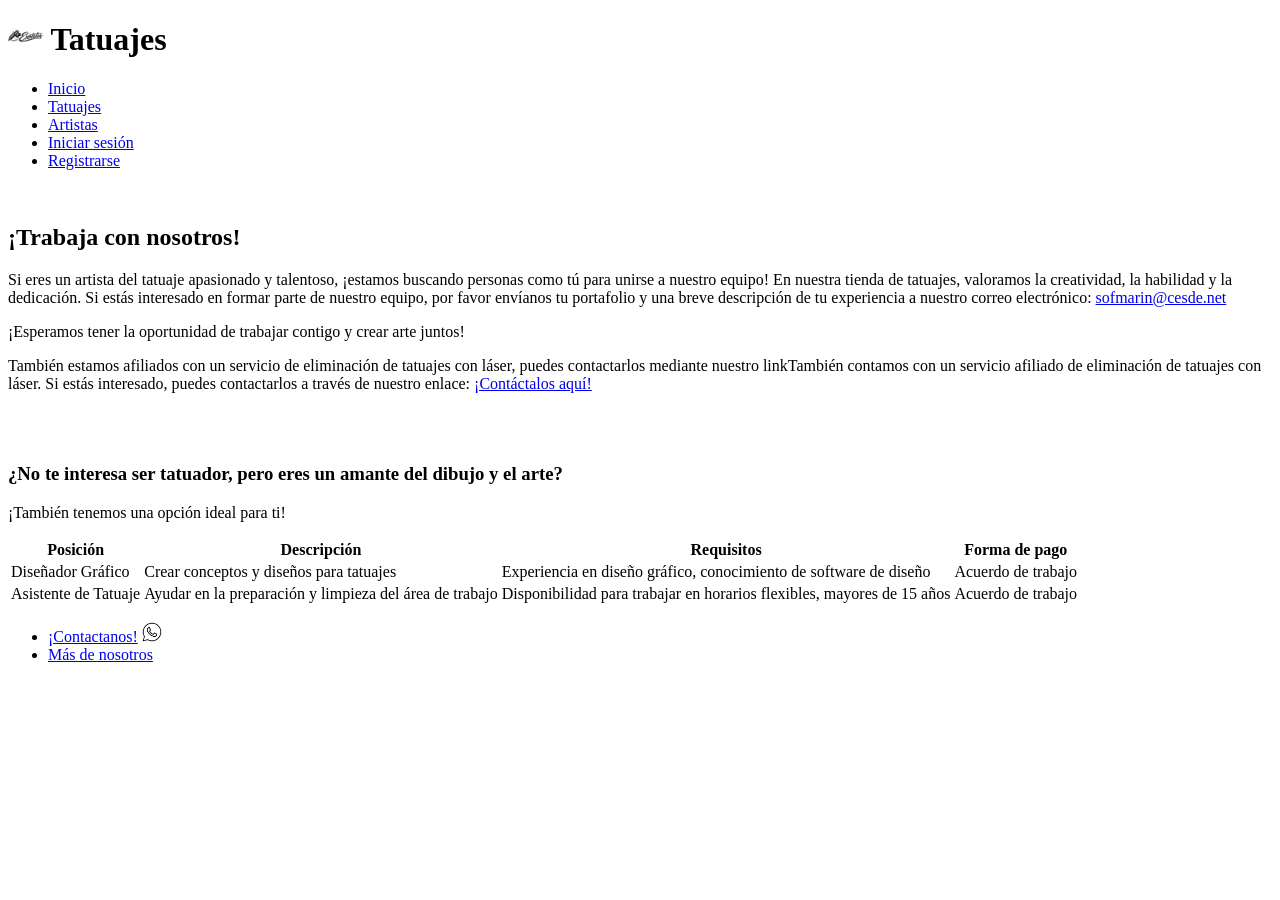
<file: diseños.html>
<!DOCTYPE html>
<html lang="en">
    <head>
        <meta charset="UTF-8">
        <meta name="viewport" content="width=device-width, initial-scale=1.0">
    <title>Tatuajes</title> 
    </head>

<body>
<header>
    <h1>
        <img src="logo.png" width="35" height="25" alt="">
        Tatuajes
    </h1>
    <nav>
        <ul>
            <li><a href="Home.html">Inicio</a></li>
            <li><a href="Tatuajes.html">Tatuajes</a></li>
            <li><a href="Artistas.html">Artistas</a></li>
            <li><a href="Login.html">Iniciar sesión</a></li>
            <li><a href="Registro.html">Registrarse</a></li>
        </ul>
    </nav>
</header>
                                                                                                        <br>
    <h2>¡Trabaja con nosotros!</h2>
    <p>Si eres un artista del tatuaje apasionado y talentoso, ¡estamos buscando personas como tú para unirse a nuestro equipo! En nuestra tienda de tatuajes, valoramos la creatividad, la habilidad y la dedicación. Si estás interesado en formar parte de nuestro equipo, por favor envíanos tu portafolio y una breve descripción de tu experiencia a nuestro correo electrónico: <a href="sofmarin@cesde.net">sofmarin@cesde.net</a></p>
    <p>¡Esperamos tener la oportunidad de trabajar contigo y crear arte juntos!</p>
    <p>También estamos afiliados con un servicio de eliminación de tatuajes con láser, puedes contactarlos mediante nuestro linkTambién contamos con un servicio afiliado de eliminación de tatuajes con láser. Si estás interesado, puedes contactarlos a través de nuestro enlace: <a href="https://www.laserremoval.com/">¡Contáctalos aquí!</a></p>
                                                                                                        <br><br>
    <h3>¿No te interesa ser tatuador, pero eres un amante del dibujo y el arte?</h3>
    <p>¡También tenemos una opción ideal para ti!</p>
<table>
    <tr>
        <th>Posición</th>
        <th>Descripción</th>
        <th>Requisitos</th>
        <th>Forma de pago</th>
    </tr>
    <tr>
        <td>Diseñador Gráfico</td>
        <td>Crear conceptos y diseños para tatuajes</td>
        <td>Experiencia en diseño gráfico, conocimiento de software de diseño</td>
        <td>Acuerdo de trabajo</td>
    </tr>
    <tr>
        <td>Asistente de Tatuaje</td>
        <td>Ayudar en la preparación y limpieza del área de trabajo</td>
        <td>Disponibilidad para trabajar en horarios flexibles, mayores de 15 años </td>
        <td>Acuerdo de trabajo</td>
    </tr>
</table>
<footer>
    <ul>
        <li><a href="https://wa.me/573005264923">¡Contactanos!</a> <img src="Whatsapp.jpg" width="20" height="20" alt=""></li>
        <li><a href="Servicios.html">Más de nosotros</a></li>
    </ul>
</footer>
</body>
</html>
</file>
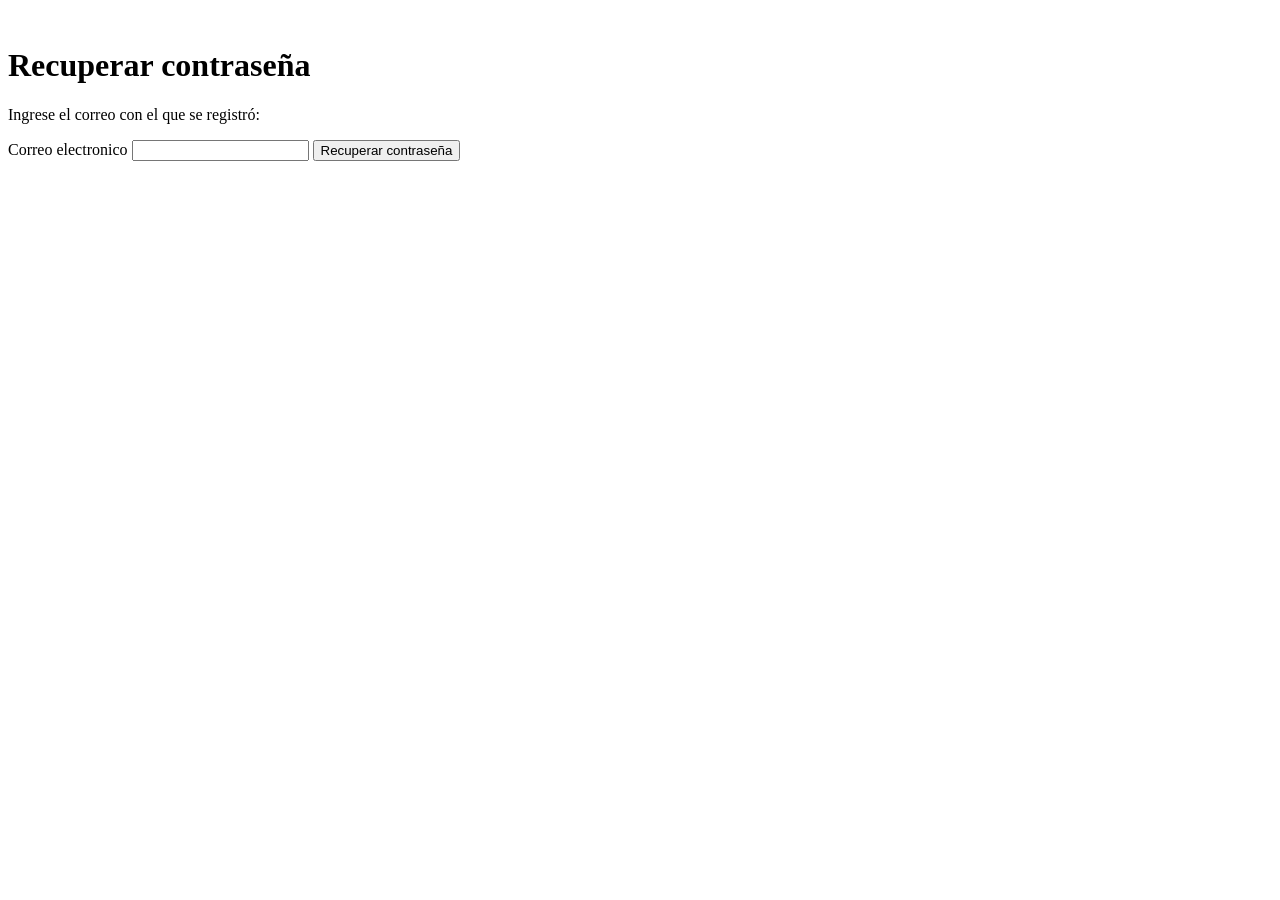
<file: recuperar.html>
<!DOCTYPE html>
<html lang="en">
    <head>
        <meta charset="UTF-8">
        <meta name="viewport" content="width=device-width, initial-scale=1.0">
    <title>Tatuajes</title> 
    </head>

<body>
                                                                                <br>
    <h1>Recuperar contraseña</h1>
    <p>Ingrese el correo con el que se registró:</p>
    <form action="">
        <label for="email">Correo electronico</label>
            <input type="email">
        <input type="submit" value="Recuperar contraseña">
        
    </form>
                                                                                <br>
</body>
</html>
</file>
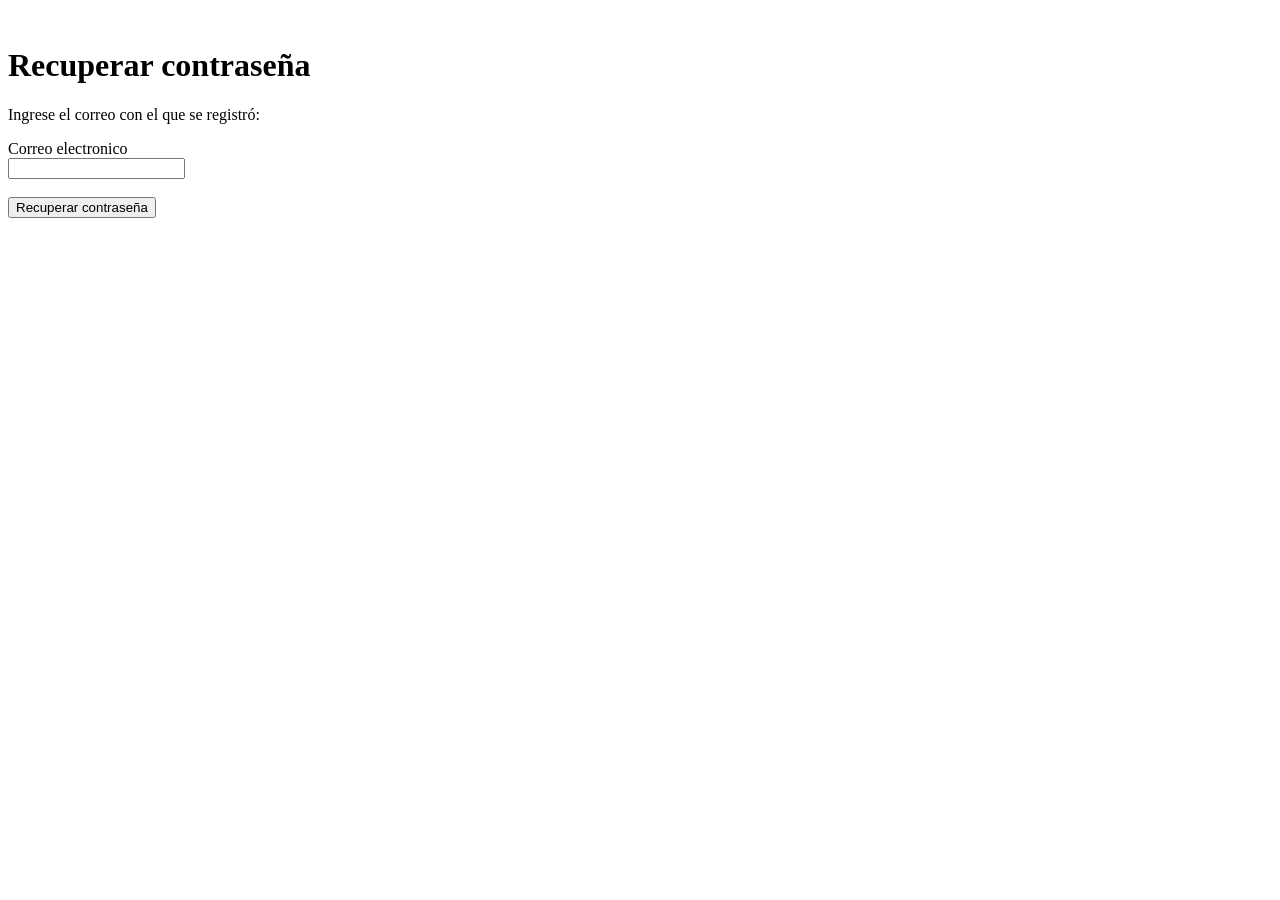
<file: Recuperar.html>
<!DOCTYPE html>
<html lang="en">
    <head>
        <meta charset="UTF-8">
        <meta name="viewport" content="width=device-width, initial-scale=1.0">
    <title>Tatuajes</title> 
    </head>

<body>
                                                                                <br>
    <h1>Recuperar contraseña</h1>
    <p>Ingrese el correo con el que se registró:</p>
    <form action="">
        <label for="">Correo electronico</label>
        <br>
            <input type="email">
            <br><br>
        <input type="submit" value="Recuperar contraseña">
        
    </form>
                                                                                <br>
</body>
</html>
</file>
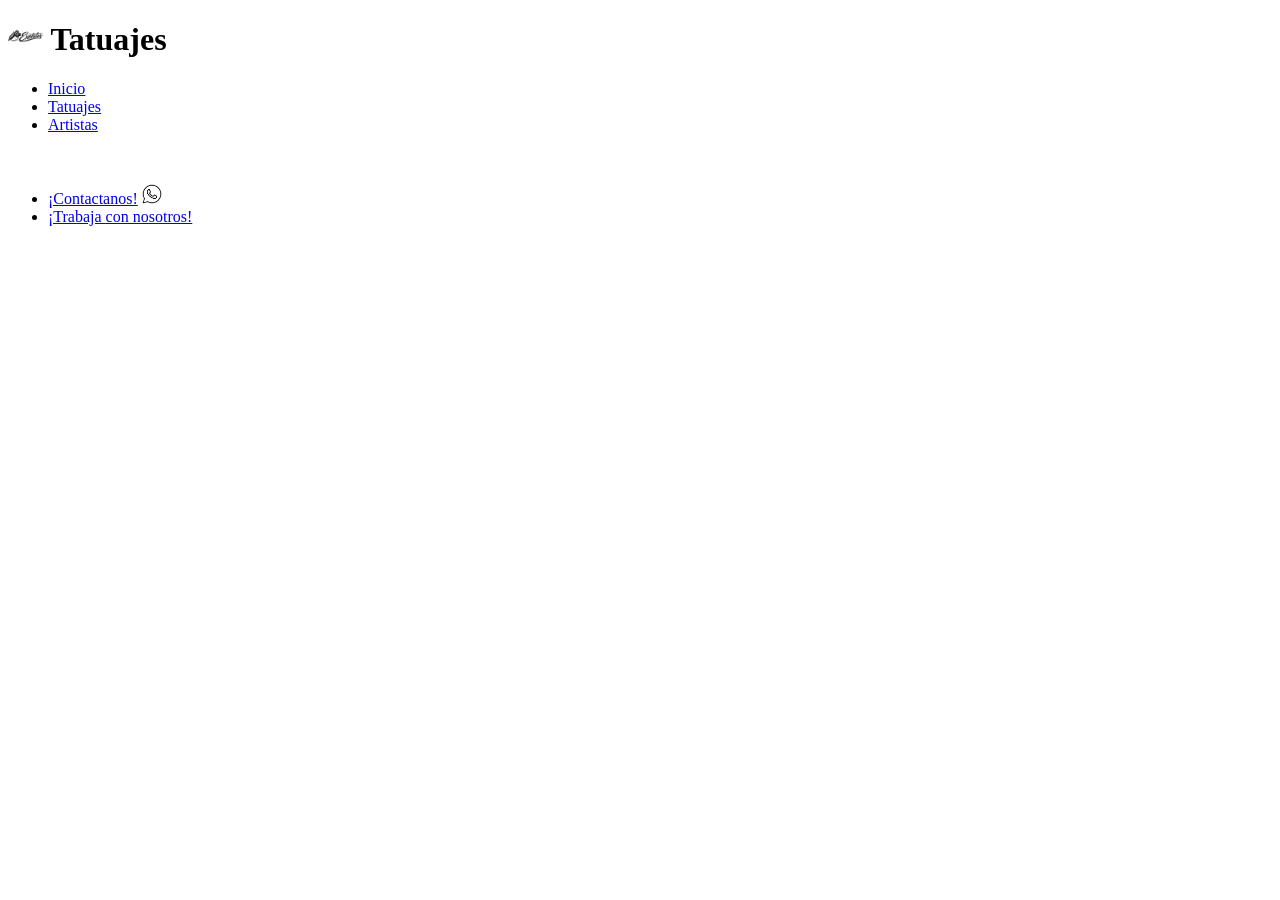
<file: Servicios.html>
<!DOCTYPE html>
<html lang="en">
    <head>
        <meta charset="UTF-8">
        <meta name="viewport" content="width=device-width, initial-scale=1.0">
    <title>Tatuajes</title> 
    </head>

<body>
<header>
    <h1>
        <img src="logo.png" width="35" height="25" alt="">
        Tatuajes
    </h1>
    <nav>
        <ul>
            <li><a href="Home.html">Inicio</a></li>
            <li><a href="Tatuajes.html">Tatuajes</a></li>
            <li><a href="Artistas.html">Artistas</a></li>
        </ul>
    </nav>
</header>
                                                                                <br>
<footer>
    <ul>
        <li><a href="https://wa.me/573005264923">¡Contactanos!</a> <img src="Whatsapp.jpg" width="20" height="20" alt=""></li>
        <li><a href="Trabajo.html">¡Trabaja con nosotros!</a></li>
    </ul>
</footer>
</body>
</html>
</file>
